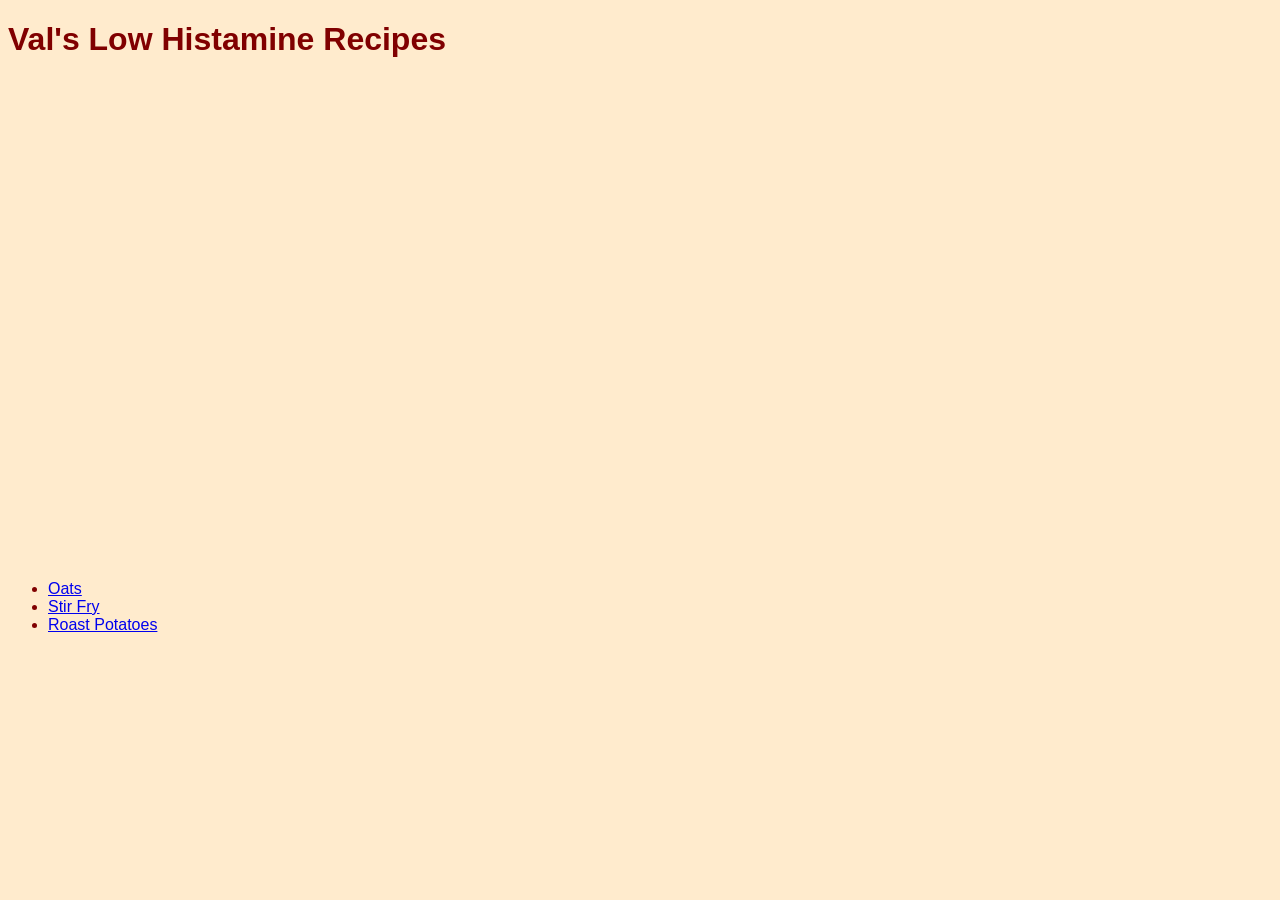
<file: index.html>
<!DOCTYPE html>
<html lang="en">
<head>
    <meta charset="UTF-8">
    <meta name="viewport" content="width=device-width, initial-scale=1.0">
    <title>Val's Low Histamine Recipes</title>
    <style>
        body {
            background-color: blanchedalmond;
            color: maroon;
            font-family: Verdana, Geneva, Tahoma, sans-serif;
        }
    </style>
</head>
<body>
    <h1>Val's Low Histamine Recipes</h1>

    <iframe src="https://giphy.com/embed/6RtpsDEljYfh5wY6E4" width="480" height="480" frameBorder="0" class="giphy-embed" allowFullScreen></iframe>

    <ul>
        <li><a href="recipes/oats.html">Oats</a></li>
        <li><a href="recipes/stir-fry.html">Stir Fry</a></li>
        <li><a href="recipes/roast-potatoes.html">Roast Potatoes</a></li>
    </ul>   
</body>
</html>
</file>
